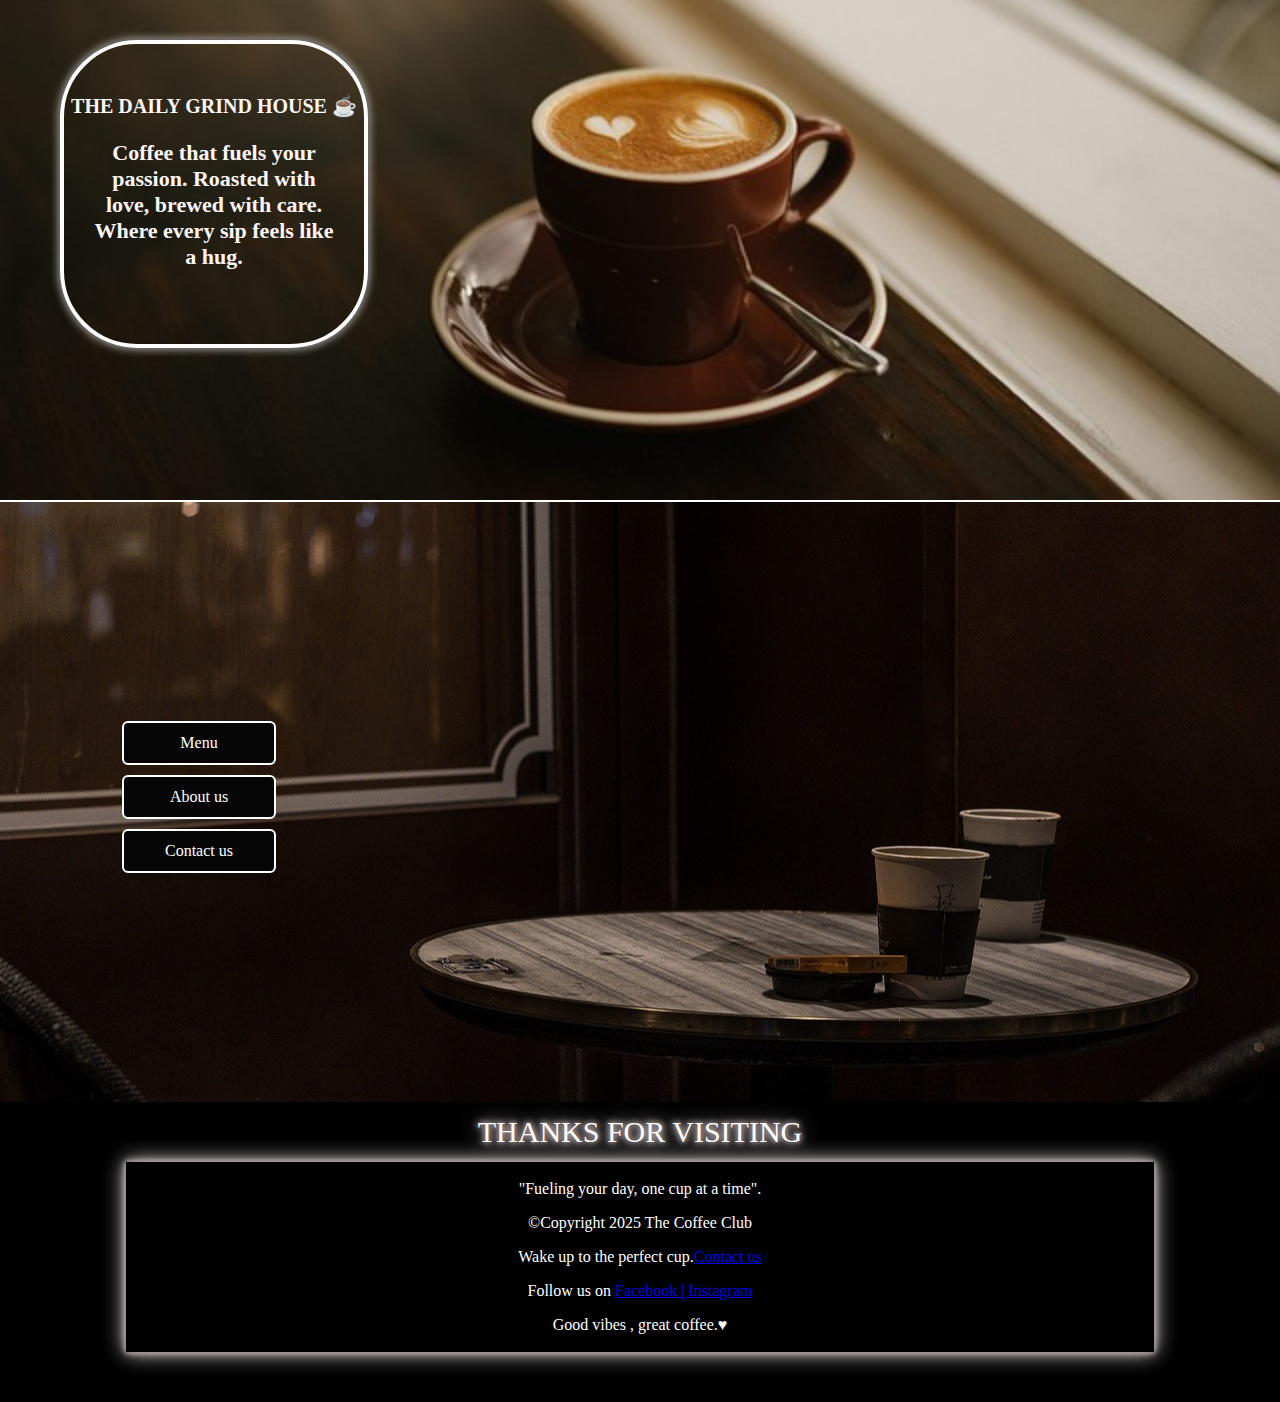
<file: index.html>
<!DOCTYPE html>
<html lang="en">
<head>
    <meta charset="UTF-8">
    <meta name="viewport" content="width=device-width, initial-scale=1.0">
    <link rel="stylesheet" href="style.css">
    <title>coffee shop</title>
</head>
<body>
    <header>
    <div class="hero-section">
        <div class="right-hero">
            
            <h2>THE DAILY GRIND HOUSE &#x2615;</h2>
            <p>Coffee  that fuels your passion. Roasted with love, brewed with care. Where every sip feels like a hug.</p>
        </div>
    </div>
    </header>
    <div class="content">
    <div class="navcontainer">
       <a class="button" href="menu.html" target="i-frame">Menu</a>
       <a class="button" href="about.html" target="i-frame">About us</a>
       <a class="button" href="contact.html" target="i-frame">Contact us</a>
    </div>
    <div class="framediv">
    <iframe class="i-frame" name="i-frame"></iframe>
    </div>
    </div>
    <footer>
        <div class="footerclass">
            <div class="footercontainer1">
                <p>THANKS FOR VISITING</p>
            </div>
            <div class="footercontainer2">
            <div class="footerpara">
            <p>"Fueling your day, one cup at a time".</p>
            <p>&copy;Copyright 2025 The Coffee Club</p>
            <p> Wake up to the perfect cup.<a href="contact.html">Contact us</a></p>
            <p>Follow us on <a href="facebook.com">Facebook | </a><a href="instagram.com">Instagram</a></p>
            <p>Good vibes , great coffee.&hearts;</p>
        </div>
    </div>

        </div>
    </footer>
    
</body>
</html>
</file>
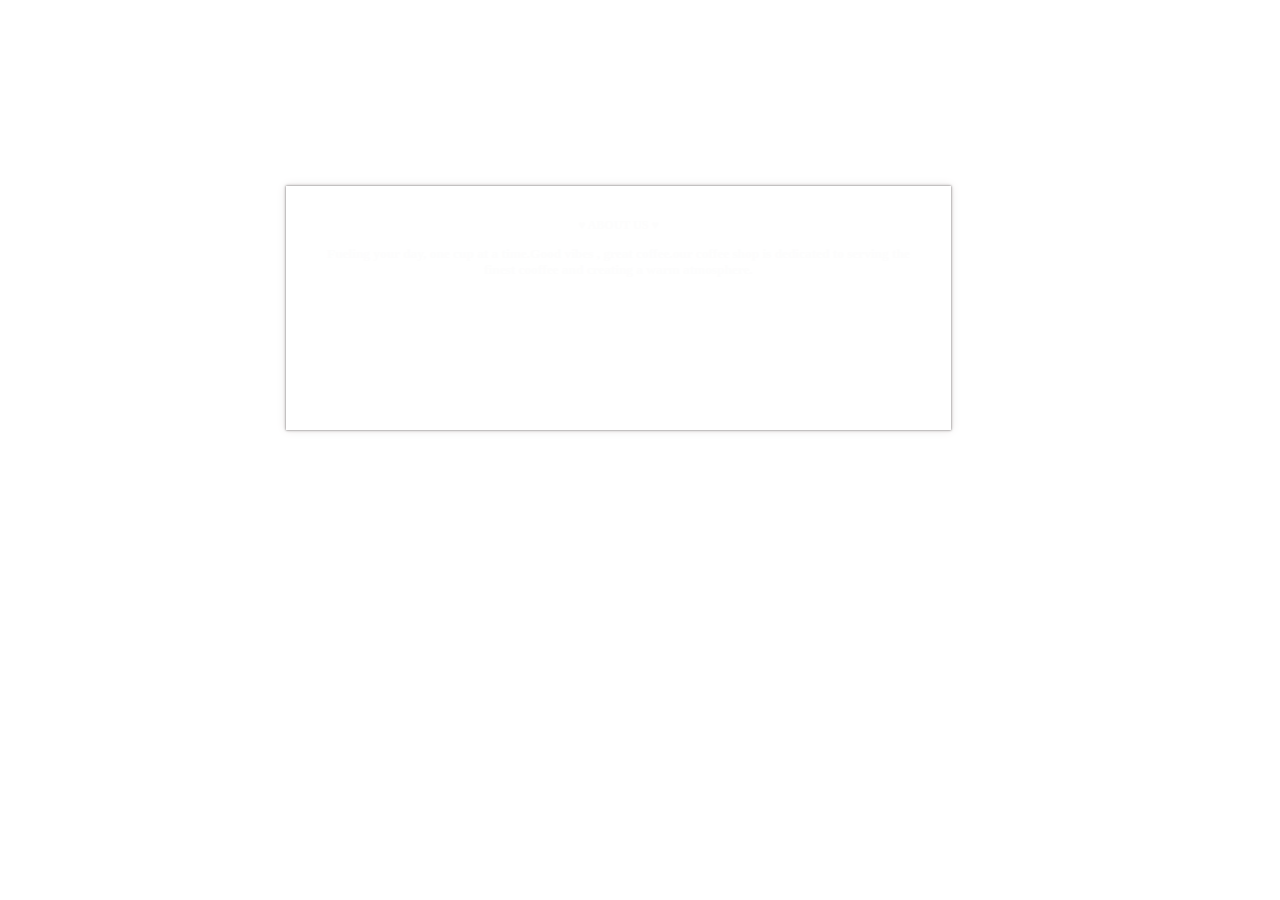
<file: about.html>
<!DOCTYPE html>
<html lang="en">
<head>
    <meta charset="UTF-8">
    <meta name="viewport" content="width=device-width, initial-scale=1.0">
    <link rel="stylesheet" href="style1.css">
    <title>Document</title>
</head>
<body>
    <div class="i-frame">
    <div class="contactus">
        <h2>&hearts; ABOUT US &hearts;</h2>
        <p>Fueling your day, one cup at a time.Good vibes , great coffee.our coffee shop is dedicated to serving the finest cooffee and creating a warm atmosphere.</p>

    </div>
</div>
</body>
</html>
</file>
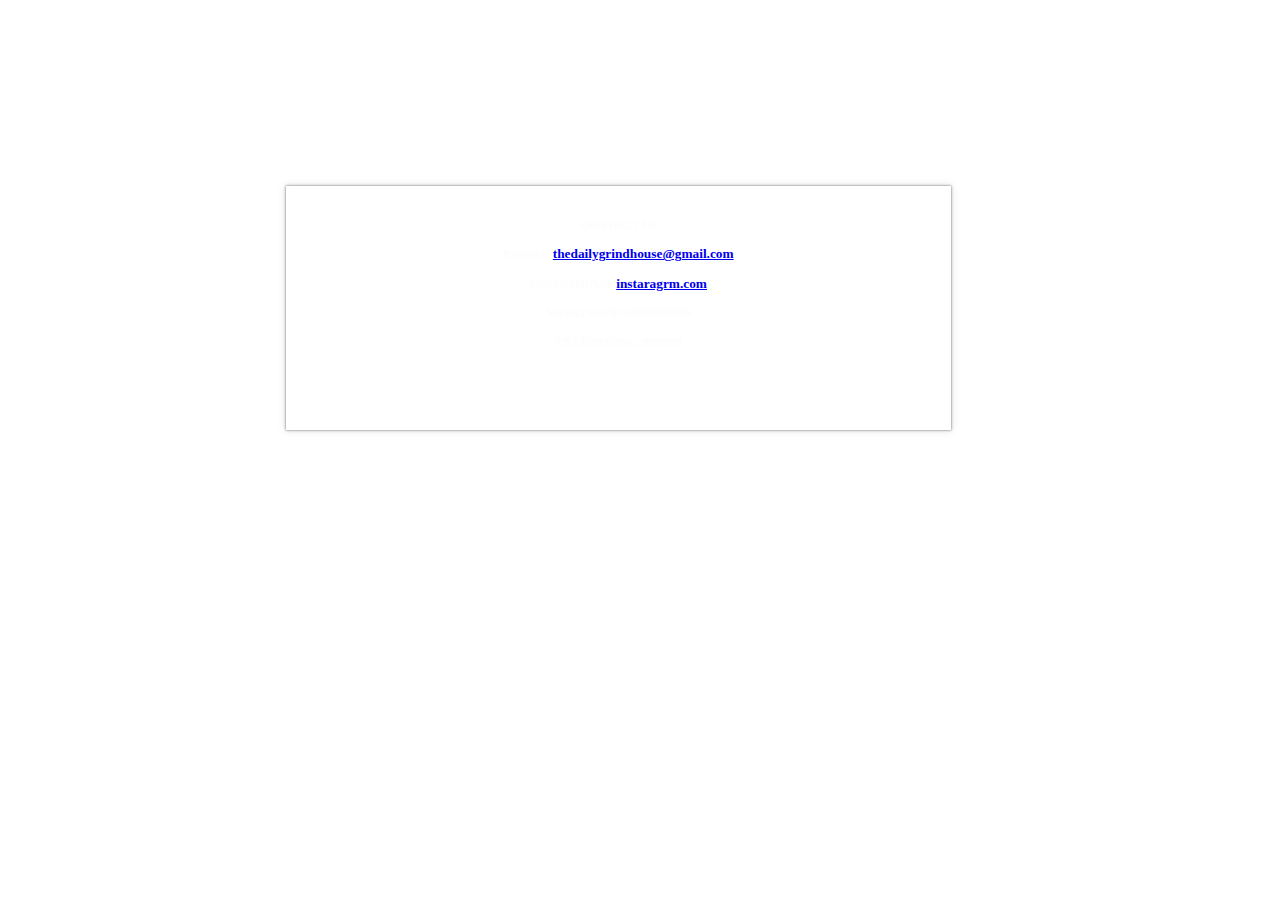
<file: contact.html>
<!DOCTYPE html>
<html lang="en">
<head>
    <meta charset="UTF-8">
    <meta name="viewport" content="width=device-width, initial-scale=1.0">
    <link rel="stylesheet" href="style1.css">
    <title>Document</title>
</head>
<body>
    <div class="i-frame">
    <div class="contactus">
        <h2>CONTACT US</h2>
        <p>EMAIL:<a href="thedailygrindhouse@gmail.com">thedailygrindhouse@gmail.com</a></p>
        <p>INSTAGRAM:<a href="instaragrm.com">instaragrm.com</a></p>
        <p>WHATSAPP:9999999999</p>
        <p>TELEPHONE:999999</p>

    </div>
</div>
</body>
</html>
</file>
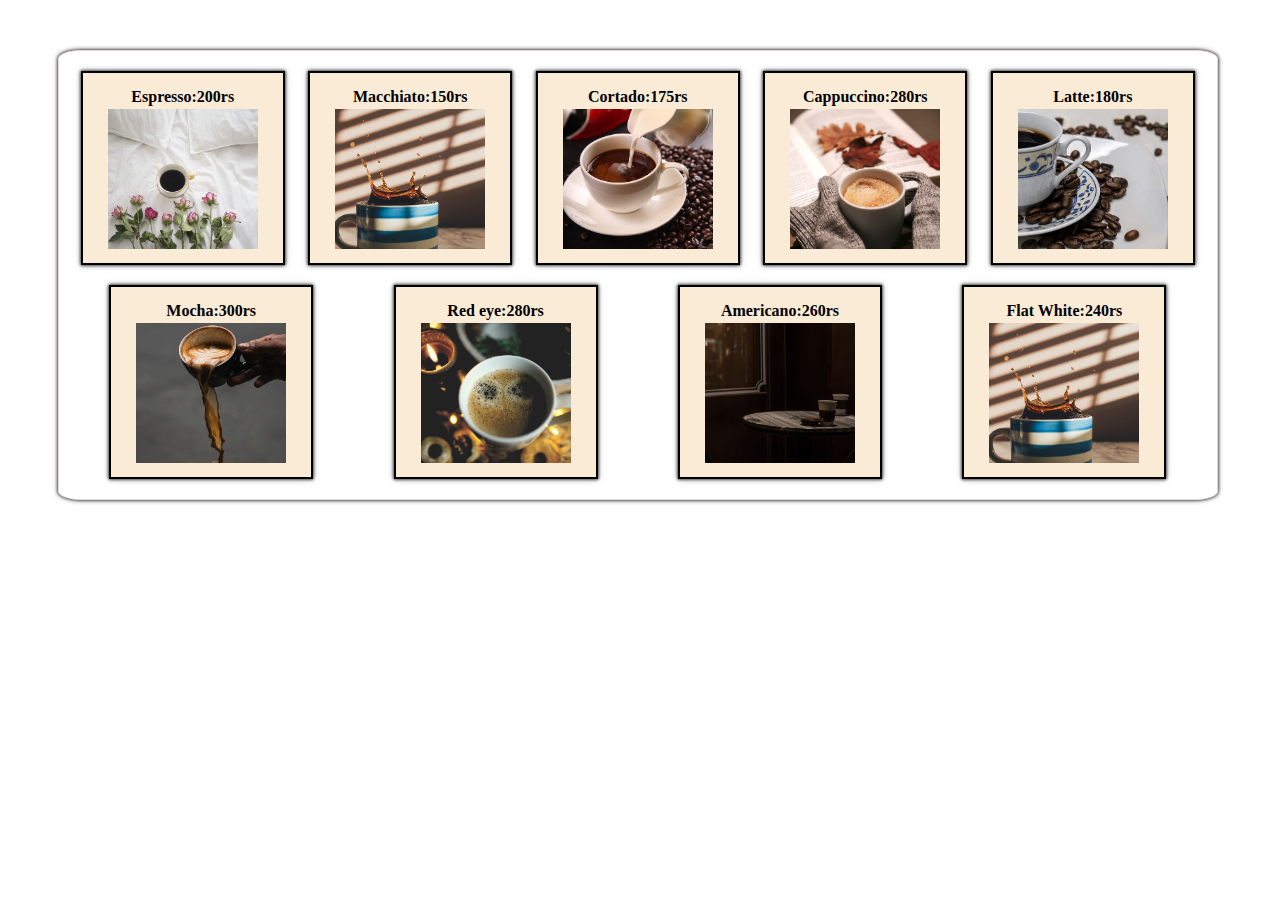
<file: menu.html>
<!DOCTYPE html>
<html lang="en">
<head>
    <meta charset="UTF-8">
    <meta name="viewport" content="width=device-width, initial-scale=1.0">
    <link rel="stylesheet" href="style1.css">
    <title>Document</title>
</head>
<body>
    <div class="mainmenu">
    <div class="menucontainer">
        <div class="box1 box">
            <h4>Espresso:200rs</h4>
        <div class="image-container">
            <div>
                <img src="images/heroimage8.jpg">
               
            </div>
        </div>
        </div>
        <div class="box2 box">
            <h4>Macchiato:150rs</h4>
            <div class="image-container">
                <div>
                    <img src="images/heroimage9.jpg">
                   
                </div>
            </div>
            
        </div>
        <div class="box3 box">
            <h4>Cortado:175rs</h4>
            <div class="image-container">
                <div>
                    <img src="images/heroimage4.jpg">
                   
                </div>
            </div>
        </div>
        <div class="box4 box">
            <h4>Cappuccino:280rs</h4>
            <div class="image-container">
                <div>
                    <img src="images/heroimage6.jpg">
                   
                </div>
            </div>
        </div>
        <div class="box5 box">
            <h4>Latte:180rs</h4>
            <div class="image-container">
                <div>
                    <img src="images/heroimage7.webp">
                   
                </div>
            </div>
        </div>
        <div class="box6 box">
            <h4>Mocha:300rs</h4>
            <div class="image-container">
                <div>
                    <img src="images/heroimage2.webp">
                   
                </div>
            </div>
        </div>
        <div class="box7 box">
            <h4>Red eye:280rs</h4>
            <div class="image-container">
                <div>
                    <img src="images/heroimage5.webp">
                   
                </div>
            </div>
        </div>
        <div class="box8 box">
            <h4>Americano:260rs</h4>
            <div class="image-container">
                <div>
                    <img src="images/heroimage.jpg">
                   
                </div>
            </div>
        </div>
        <div class="box9 box">
            <h4>Flat White:240rs</h4>
            <div class="image-container">
                <div>
                    <img src="images/heroimage9.jpg">
                   
                </div>
            </div>
        </div>
    </div>
</div>
</body>
</html>
</file>
<file: style.css>
body{
    margin:0;
    padding:0;
}
.hero-section{
    height: 500px;
    width: 100%;
    display: flex;
    background-image:url(images/heroimage1.jpg) ;
    background-color: #070606;
    background-size:cover;
    background-repeat: no-repeat;
    background-position:bottom;
    border-bottom: 2px solid white;
   
}

.right-hero h2{
    display: flex;
    font-size: 20px;
    align-items: center;
    justify-content: center;
    text-align: center;
    margin-top: 50px;
}
.right-hero p{
    display: flex;
    font-size: 22px;
    align-items: center;
    justify-content: center;
    text-align: center;
    font-weight: 700;
    margin-left: 30px;
    margin-right: 30px;
}


.right-hero{
    height: 300px;
    width: 300px;
    box-shadow: 0 0 2px rgb(109, 107, 107),
    0 0 3px rgb(109, 107, 107),
    0 0 4px rgb(61, 60, 60),
    0 0 10px rgb(235, 232, 232);
    border: 4px solid rgb(255, 252, 252);
    margin: 40px 0 0 60px;
    border-radius: 25%;
    color: rgb(255, 247, 247);
    transition: width 1s ease;
    
    

}
@media only screen and (max-width:768px){
    body{
        width:100%;
    }
    .hero-section{
        height: 300px;
        width: 100%;
    }
    .right-hero h2{
        display: flex;
        font-size: 8px;
        align-items: center;
        justify-content: center;
        text-align: center;
        margin-top: 15px;
    }
    .right-hero p{
        display: flex;
        font-size: 12px;
       
        font-weight: 700;
        margin-left: 20px;
        margin-right: 20px;
    }
    
    
    .right-hero{
        height: 150px;
        width: 150px;
        
       
        margin: 20px 0 0 30px;
        border-radius: 25%;
        
        
    }
    .content{
        height: 300px;
      
        width: 100%;
      
    }
    .navcontainer{
       
        width: 30%;
        
       margin: 3px;
        padding: 5px;
      
        
       
    }
    .navcontainer a{
        margin: 10px;
        margin-left: 30px;
        width: 10px;
        height: 10px;
       
        display: flex;
        border-radius: 3px;
        border: 2px solid white;
    }
    
    .i-frame{
        border:none;
       
        width: 70%;
       
        display:flex;
        justify-content: center;
        align-items: center;
       position: relative;
    
    }
 
}
.content{
    height: 600px;
    display: flex;
    background-color: rgb(5, 5, 5);
    width: 100%;
    background-image: url(images/heroimage.jpg);
    background-color: #070606;
    background-size: cover;
    background-position: center;
    transition: width 5s ease;
    
}
.navcontainer{
   display: flex;
   flex-direction: column;
    width: 30%;
    justify-content: center;
    align-items: center;
   
    padding: 10px;
  
    
   
}
.navcontainer a{
    margin-bottom: 10px;
     width: 150px;
    height: 40px;
    background-color: #070606;
    text-decoration: none;
    color: #fff;
    justify-content: center;
    text-align: center;
    align-items: center;
    display: flex;
    border-radius: 6px;
    border: 2px solid white;
}
.button:hover {
    box-shadow: 0 0 20px rgba(242, 245, 245, 0.8), 0 0 30px rgba(241, 241, 241, 0.8);
    border-color: rgba(255, 255, 255, 0.8);
    
}
.i-frame{
    border:none;
   
    width: 100%;
    height: 100%;
    display:flex;
    justify-content: center;
    align-items: center;
   position: relative;

}
.framediv{
    display:flex;
    justify-content: center;
    align-items: center;
    width:70%;
    height: 100%;
    
}
.footerclass{
    height: 300px;
    width: 100%;
    background-color: rgb(0, 0, 0);
    margin-top: 0;
    padding: 0;
    color:rgb(255, 255, 255); 
    
    
    
}
.footercontainer1{
    height: 20%;
    
    
    text-align: center;
    color: rgb(255, 255, 255);
    justify-content: center;
    align-items: center;
    display: flex;
    font-size:30px;
    text-shadow: 0 0 4px rgb(129, 102, 102),
    0 0 6px rgb(255, 253, 253),
    0 0 8px rgb(129, 102, 102),
    0 0 20px rgb(255, 255, 255);
   

}

.footerpara{
    color: #ffffff;
    
    width:80%;
    justify-content: center;
    
    text-align: center;
    box-shadow:0 0 4px rgb(129, 102, 102),
    0 0 6px rgb(255, 253, 253),
    0 0 8px rgb(129, 102, 102),
    0 0 20px rgb(255, 255, 255);;
    border: 2px solid black;
}
.footercontainer2{
    display: flex;
    align-items: center;
    justify-content: center;
}
</file>
<file: style1.css>
.menucontainer{
    width: 90%;
    padding: 10px;
    transition: width 5s ease;
    display: flex;
    align-items: center;
    justify-content: space-around;
    flex-wrap: wrap;
    box-shadow: 0 0 2px rgb(109, 107, 107),
    0 0 3px rgb(109, 107, 107),
    0 0 4px rgb(61, 60, 60),
    0 0 10px rgb(235, 232, 232);
    border-radius: 2%;
    border: 1px solid rgb(224, 218, 218);
    position: relative;
    margin: 50px;
   

}
.box{
    height: 180px;
    width: 190px;
    background-color: antiquewhite;
    color: aliceblue;
    position: relative;
    padding: 10px;
    margin: 10px;
    box-shadow: 0 0 2px rgb(109, 107, 107),
    0 0 3px rgb(109, 107, 107),
    0 0 4px rgb(61, 60, 60),
    0 0 10px rgb(235, 232, 232);
    border: 2px solid black;
    
}

.image-container{
  display:flex;
  height: 140px;
  width: 150px;
 justify-content: center;
 align-items: center;
 margin-bottom: 2px;
 
 


}
.image-container img{
    width: 150px;
    height: 140px;
    object-fit:cover;
    justify-content: center;
    align-items: center;
    display: flex;
    
    
   
}
.box{
    display: flex;
    flex-direction: column;
    align-items: center;
    justify-content: center;
    padding: 5px;
    
   }
.box h4{
       height: 20px;
       width: 100%;
       color: black;
       margin-top: 2px;
       margin-bottom: 1px;
       text-align: center;
       
   }
@media only screen and (max-width:768px){
    body{
        width:100%;
    }  
    .menucontainer{
        width: 80%;
        padding: 3px;
        
        margin: 10px;
       
    
    }
    .contactus p{
        
        font-size:xx-small;
       
    }
    
}

.contactus{
    height: 180px;
    width: 50%;
    z-index: -1;
   
  
   
    color: rgb(253, 253, 253);
    position: relative;
    padding: 30px;
    margin: 20px;
    box-shadow: 0 0 2px rgb(109, 107, 107),
    0 0 3px rgb(238, 236, 236),
    0 0 4px rgb(218, 217, 217),
    0 0 10px rgb(235, 232, 232);
    border: 2px solid rgb(255, 255, 255);
    word-wrap: break-word;
    font-weight: 800;
    

}

.contactus p{
    text-align: center;
    justify-content: center;
    font-size: smaller;
   
}
.contactus h2{
    text-align: center;
    justify-content: center;
    display: flex;
    font-size: 12px;
    margin-top: 0px;
}


.i-frame{
    border:none;
   margin-left:10px;
   
    width:95%;
   height: 600px;
    display:flex;
    justify-content: center;
    align-items: center;
   position: relative;
  

}
</file>
